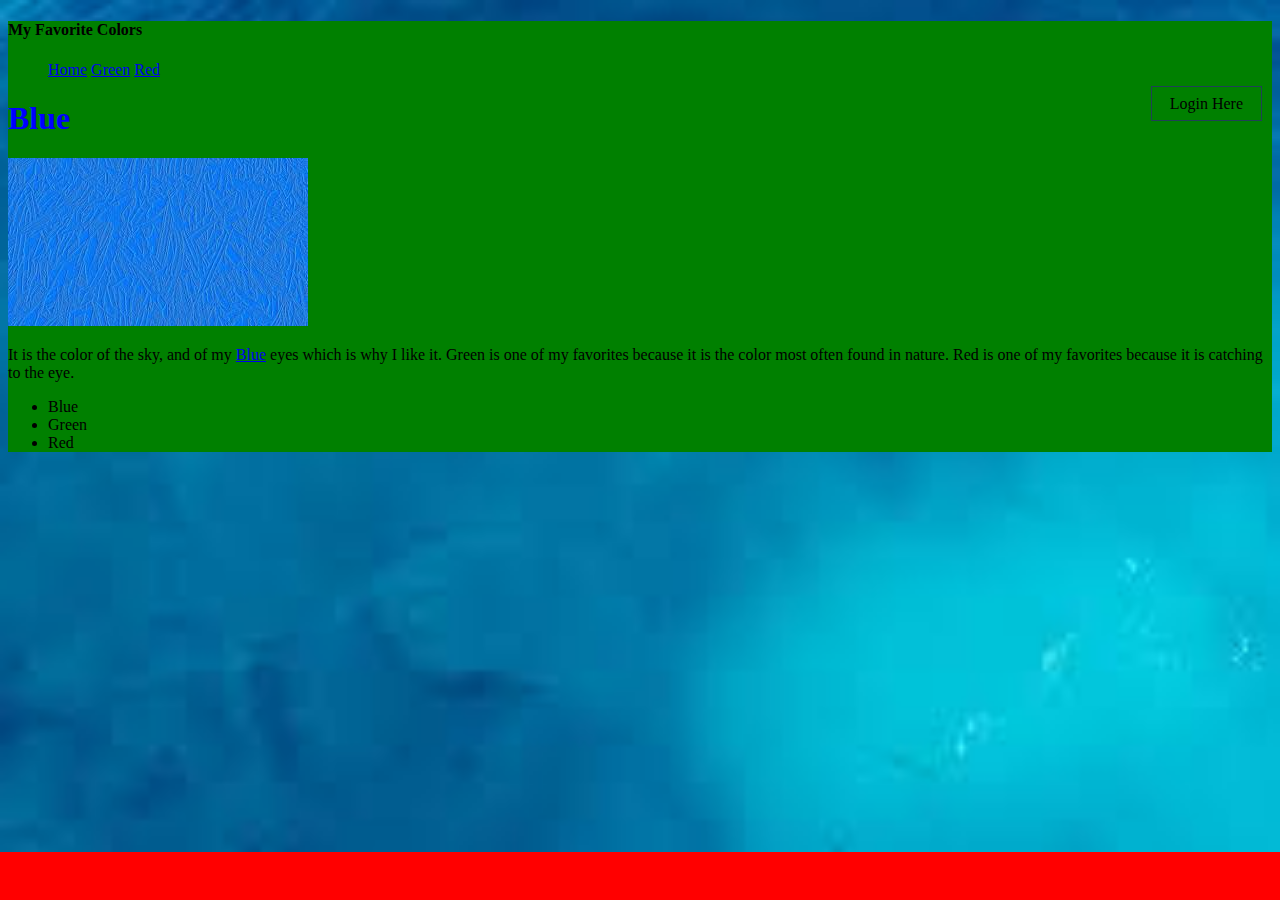
<file: Blue.html>
<!DOCTYPE html>
<html>
<head>
  <title>Jack Garland</title>
  <link rel="stylesheet" type="text/css" href="style.css">
<style>
body {
  background-image: url([data-uri]);
}
</style>
</head>


<body>
<div class="container">

  <div class="navbar">
    <h4>My Favorite Colors</h4>
      <ul>
        <li><a href="index.html">Home</a></li>
        <li><a href="green.html">Green</a></li>
        <li><a href="Red.html">Red</a></li>
      </ul>
  </div>
<div class="login"><a>Login Here</a>
</div>
<div class="main">


  <h1>Blue</h1>
  <img src="./images/blue.jpg"/>
  <p>It is the color of the sky, and of my <a href="https://encrypted-tbn0.gstatic.com/images?q=tbn:ANd9GcTZ4u4OeJH1LKq2o8OOzNl0Eon5LrhKnwXHtx2j96dCWHz_eDzjcA">Blue</a> eyes which is why I like it.
  Green is one of my favorites because it is the color most often found in nature.
  Red is one of my favorites because it is catching to the eye.</p>




</div>
</div-class>
<footer>
  <ul>
    <li>Blue</li>
    <li>Green</li>
    <li>Red</li>
  </ul>
</footer>
</body>
</html>
</file>
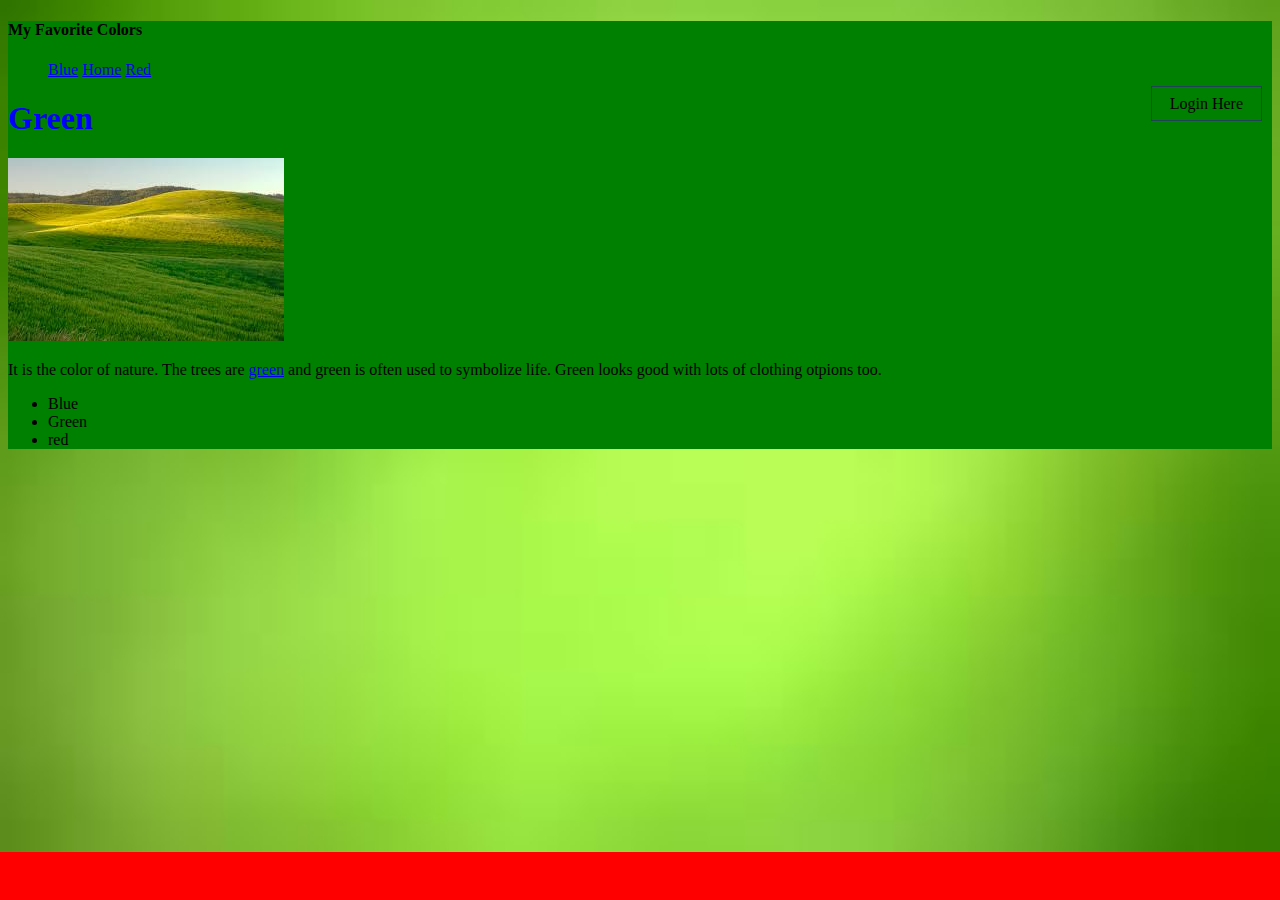
<file: green.html>
<!DOCTYPE html>
<html>
<head>
  <title>Jack Garland</title>
  <link rel="stylesheet" type="text/css" href="style.css">
<style>
  body {
    background-image:url([data-uri]);
  }
</style>
</head>


<body>
<div class="container">

  <div class="navbar">
    <h4>My Favorite Colors</h4>
      <ul>
        <li><a href="Blue.html">Blue</a></li>
        <li><a href="index.html">Home</a></li>
        <li><a href="Red.html">Red</a></li>
      </ul>
  </div>
<div class="login"><a>Login Here</a>
</div>
<div class="main">


  <h1>Green</h1>
<img src= "./images/green.jpg"/>
  <p>It is the color of nature. The trees are <a href="https://encrypted-tbn0.gstatic.com/images?q=tbn:ANd9GcTh4fkBirbF4TqK-RkUfypSmB1KhNYF3dCp91RA8v8pVqPRqMhL">green</a> and green is often used to symbolize life. Green looks good with lots of clothing otpions too.



</div>
</div-class>
<footer>
  <ul>
    <li>Blue</li>
    <li>Green</li>
    <li>red</li>
  </ul>
</footer>
</body>
</html>
</file>
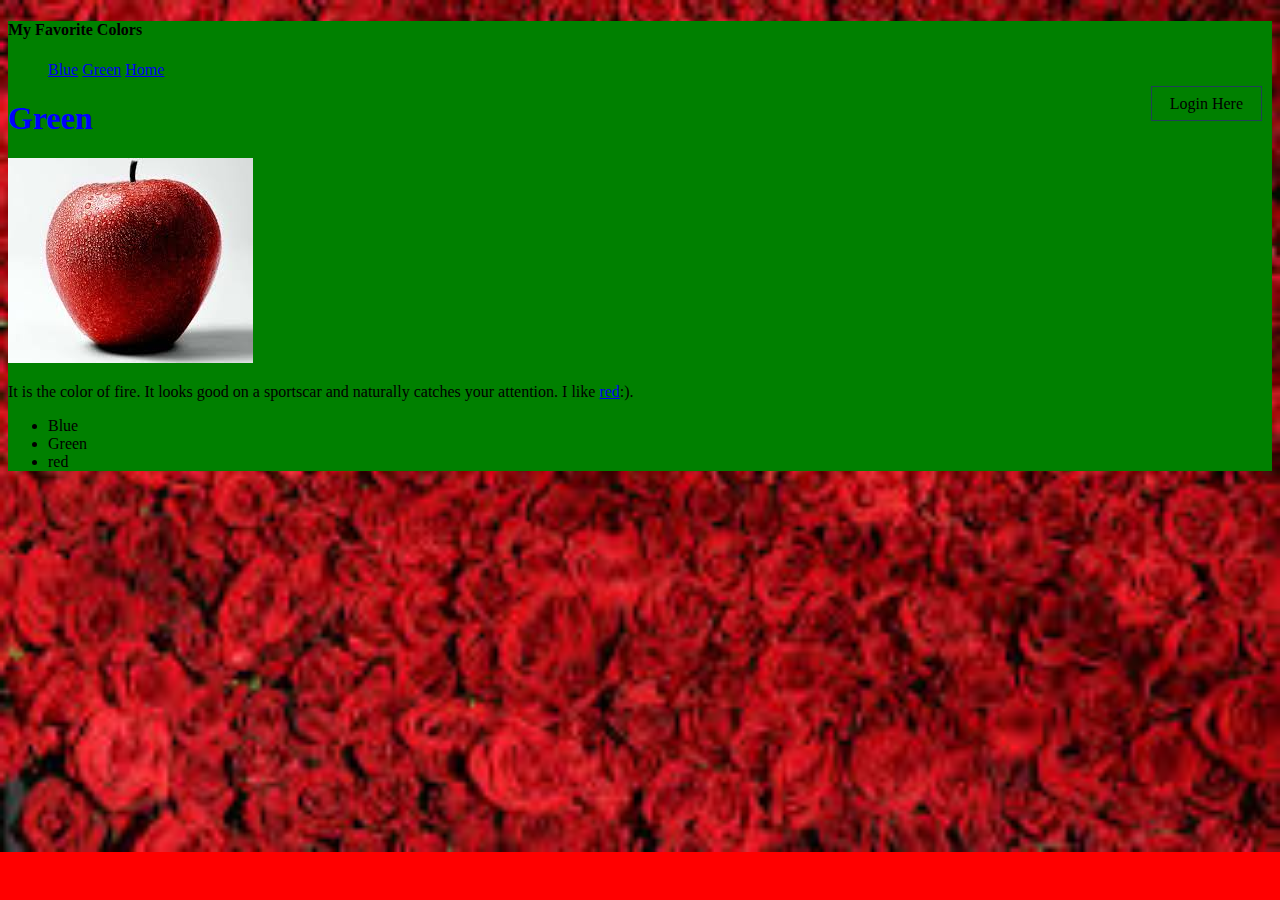
<file: red.html>
<!DOCTYPE html>
<html>
<head>
  <title>Jack Garland</title>
  <link rel="stylesheet" type="text/css" href="style.css">
<style>
  body {
    background-image:url([data-uri]);
  }
</style>
</head>


<body>
<div class="container">

  <div class="navbar">
    <h4>My Favorite Colors</h4>
      <ul>
        <li><a href="Blue.html">Blue</a></li>
        <li><a href="green.html">Green</a></li>
        <li><a href="index.html">Home</a></li>
      </ul>
  </div>
<div class="login"><a>Login Here</a>
</div>
<div class="main">


  <h1>Green</h1>
<img src= "./images/red.jpg"/>
  <p>It is the color of fire. It looks good on a sportscar and naturally catches your attention. I like <a href="https://encrypted-tbn0.gstatic.com/images?q=tbn:ANd9GcRy9dDQj-8LtoqlhEpR7Eu5xpCn3XpxqLcNtuVZZC6pIglG-khC">red</a>:).



</div>
</div-class>
<footer>
  <ul>
    <li>Blue</li>
    <li>Green</li>
    <li>red</li>
  </ul>
</footer>
</body>
</html>
</file>
<file: style.css>
h1 {
  Color: Blue;
}
.container {
  background-color: Green;
}
body {
  background-color: Red;
  background-repeat: no-repeat;
  background-size: cover;
}
.navbar li {
  display: inline;
  background-image: url("https://cdn.pixabay.com/photo/2016/01/31/05/29/boxes-1170966_960_720.jpg");
}

.login {
  float: right;
  margin-right: 10px;
}

.login a {
  cursor: pointer;
  margin-right: 30 px;
  padding: 8px 18px;
  border: 1px solid #204156;
  position: relative;
}

.login a:active {
  top: 5px;
}


.navbar li {
  display: inline-block;
}
</file>
